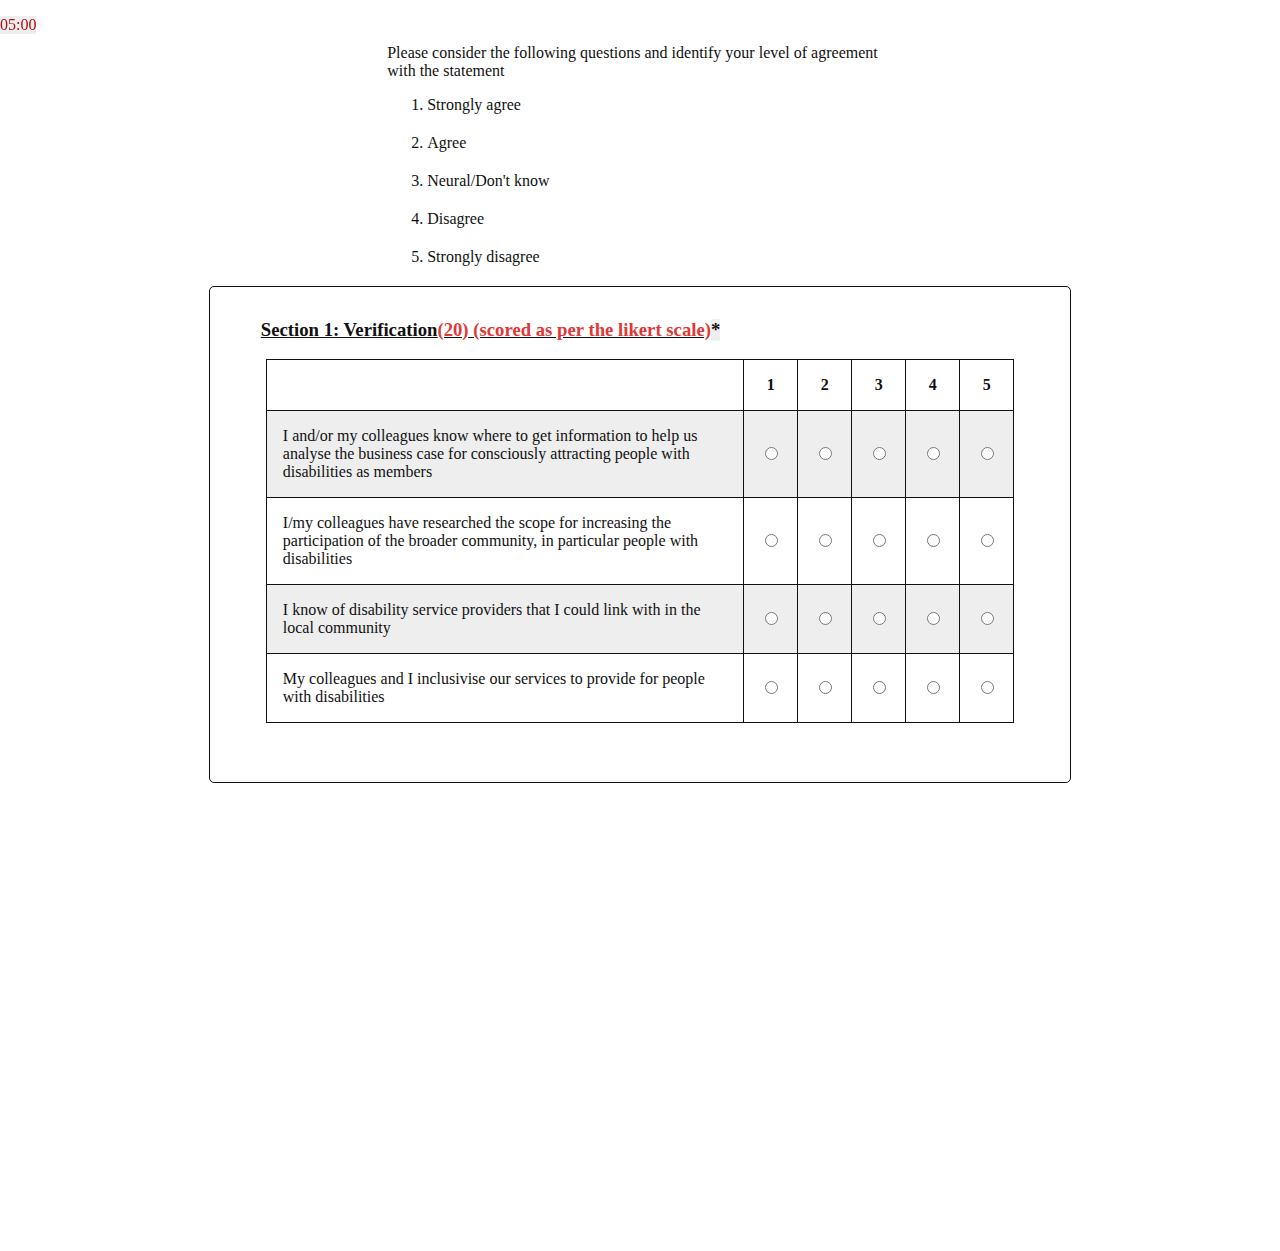
<file: index.html>
<!doctype html>
<html lang="en">

<head>
  <meta charset="utf-8">
  <title>Representativeness Audit</title>
  <meta name="viewport" content="width=device-width, initial-scale=1">

  <link rel="apple-touch-icon" href="icon.png">
  <link rel="stylesheet" href="css/main.css">
  <script type="text/javascript" src="js/resultDisplayer.js" defer></script>
  <script type="text/javascript" src="js/main.js" defer></script>

</head>

<body>
  <div>
    <p id="timer">11:11</p>
  </div>
  <form>
    <div id="top">
      <p>Please consider the following questions and identify your level of agreement with the statement</p>
      <ol>
        <li>Strongly agree</li>
        <li>Agree</li>
        <li>Neural/Don't know</li>
        <li>Disagree</li>
        <li>Strongly disagree</li>
    </ol>
    </div>

    <div class="section">
      <h3 class="sectionHead">Section 1: Verification<span class="marks">(20)   (scored as per the likert scale)</span>
        <span class="help" data-text="Required: Yes have to select 1 value for each question">*</span> </h3>
      <table class="visTable">
        <tr>
          <th></th>
          <th>1</th>
          <th>2</th>
          <th>3</th>
          <th>4</th>
          <th>5</th>
        </tr>
        <tr>
          <td>
            I and/or my colleagues know where to get information to help us analyse the business case for consciously
            attracting people with disabilities as members
          </td>
          <td>
            <label>
              <input type="radio" name="S1Q1" value="1">
            </label>
          </td>
          <td>
            <label>
              <input type="radio" name="S1Q1" value="2">
            </label>
          </td>
          <td>
            <label>
              <input type="radio" name="S1Q1" value="3">
            </label>
          </td>
          <td>
            <label>
              <input type="radio" name="S1Q1" value="4">
            </label>
          </td>
          <td>
            <label>
              <input type="radio" name="S1Q1" value="5">
            </label>
          </td>
        </tr>
        <tr>
          <td>
            I/my colleagues have researched the scope for increasing the participation of the broader community, in
            particular people with disabilities
          </td>
          <td>
            <label>
              <input type="radio" name="S1Q2" value="1">
            </label>
          </td>
          <td>
            <label>
              <input type="radio" name="S1Q2" value="2">
            </label>
          </td>
          <td>
            <label>
              <input type="radio" name="S1Q2" value="3">
            </label>
          </td>
          <td>
            <label>
              <input type="radio" name="S1Q2" value="4">
            </label>
          </td>
          <td>
            <label>
              <input type="radio" name="S1Q2" value="5">
            </label>
          </td>
        </tr>
        <tr>
          <td>
            I know of disability service providers that I could link with in the local community
          </td>
          <td>
            <label>
              <input type="radio" name="S1Q3" value="1">
            </label>
          </td>
          <td>
            <label>
              <input type="radio" name="S1Q3" value="2">
            </label>
          </td>
          <td>
            <label>
              <input type="radio" name="S1Q3" value="3">
            </label>
          </td>
          <td>
            <label>
              <input type="radio" name="S1Q3" value="4">
            </label>
          </td>
          <td>
            <label>
              <input type="radio" name="S1Q3" value="5">
            </label>
          </td>
        </tr>
        <tr>
          <td>
            My colleagues and I inclusivise our services to provide for people with disabilities
          </td>
          <td>
            <label>
              <input type="radio" name="S1Q4" value="1">
            </label>
          </td>
          <td>
            <label>
              <input type="radio" name="S1Q4" value="2">
            </label>
          </td>
          <td>
            <label>
              <input type="radio" name="S1Q4" value="3">
            </label>
          </td>
          <td>
            <label>
              <input type="radio" name="S1Q4" value="4">
            </label>
          </td>
          <td>
            <label>
              <input type="radio" name="S1Q4" value="5">
            </label>
          </td>
        </tr>
      </table>
      <section></section>
    </div>

    <div class="section">
      <h3 class="sectionHead">Section 2: Value Proposition<span class="marks">(25)  (scored as per the likert scale)</span>
        <span class="help" data-text="Required: Yes have to select 1 value for each question">*</span></h3>
      <table class="visTable">
        <tr>
          <th></th>
          <th>1</th>
          <th>2</th>
          <th>3</th>
          <th>4</th>
          <th>5</th>
        </tr>
        <tr>
          <td>
            My colleagues and I have a significant contribution to make to the quality of life of people in our
            community, including people with disabilities
          </td>
          <td>
            <label>
              <input type="radio" name="S2Q1" value="1">
            </label>
          </td>
          <td>
            <label>
              <input type="radio" name="S2Q1" value="2">
            </label>
          </td>
          <td>
            <label>
              <input type="radio" name="S2Q1" value="3">
            </label>
          </td>
          <td>
            <label>
              <input type="radio" name="S2Q1" value="4">
            </label>
          </td>
          <td>
            <label>
              <input type="radio" name="S2Q1" value="5">
            </label>
          </td>
        </tr>
        <tr>
          <td>
            My colleagues and I have the scope to improve opportunities for participation in fitness activities for
            people living in, or visiting our community, including people with disabilities
          </td>
          <td>
            <label>
              <input type="radio" name="S2Q2" value="1">
            </label>
          </td>
          <td>
            <label>
              <input type="radio" name="S2Q2" value="2">
            </label>
          </td>
          <td>
            <label>
              <input type="radio" name="S2Q2" value="3">
            </label>
          </td>
          <td>
            <label>
              <input type="radio" name="S2Q2" value="4">
            </label>
          </td>
          <td>
            <label>
              <input type="radio" name="S2Q2" value="5">
            </label>
          </td>
        </tr>
        <tr>
          <td>
            The benefits of increasing our UniversAbility  to increase participation are clear
          </td>
          <td>
            <label>
              <input type="radio" name="S2Q3" value="1">
            </label>
          </td>
          <td>
            <label>
              <input type="radio" name="S2Q3" value="2">
            </label>
          </td>
          <td>
            <label>
              <input type="radio" name="S2Q3" value="3">
            </label>
          </td>
          <td>
            <label>
              <input type="radio" name="S2Q3" value="4">
            </label>
          </td>
          <td>
            <label>
              <input type="radio" name="S2Q3" value="5">
            </label>
          </td>
        </tr>
        <tr>
          <td>
            My colleagues and I play a major role in providing health services to the entire community, including people
            with disabilities
          </td>
          <td>
            <label>
              <input type="radio" name="S2Q4" value="1">
            </label>
          </td>
          <td>
            <label>
              <input type="radio" name="S2Q4" value="2">
            </label>
          </td>
          <td>
            <label>
              <input type="radio" name="S2Q4" value="3">
            </label>
          </td>
          <td>
            <label>
              <input type="radio" name="S2Q4" value="4">
            </label>
          </td>
          <td>
            <label>
              <input type="radio" name="S2Q4" value="5">
            </label>
          </td>
        </tr>
        <tr>
          <td>
            The UniversAbility  of our fitness services increases the job satisfaction and turnover of my staff
          </td>
          <td>
            <label>
              <input type="radio" name="S2Q5" value="1">
            </label>
          </td>
          <td>
            <label>
              <input type="radio" name="S2Q5" value="2">
            </label>
          </td>
          <td>
            <label>
              <input type="radio" name="S2Q5" value="3">
            </label>
          </td>
          <td>
            <label>
              <input type="radio" name="S2Q5" value="4">
            </label>
          </td>
          <td>
            <label>
              <input type="radio" name="S2Q5" value="5">
            </label>
          </td>
        </tr>
      </table>
      <section></section>
    </div>

    <div class="section">
      <h3 class="sectionHead">Section 3: Vision<span class="marks">(10) (5 (scored as per the likert scale) + 5)</span></h3>
      <table class="visTable">
        <tr>
          <th></th>
          <th>1</th>
          <th>2</th>
          <th>3</th>
          <th>4</th>
          <th>5</th>
        </tr>
        <tr>
          <td>
            My colleagues and I envision ourselves as leaders of cultural change
          </td>
          <td>
            <label>
              <input type="radio" name="S3Q1" value="1">
            </label>
          </td>
          <td>
            <label>
              <input type="radio" name="S3Q1" value="2">
            </label>
          </td>
          <td>
            <label>
              <input type="radio" name="S3Q1" value="3">
            </label>
          </td>
          <td>
            <label>
              <input type="radio" name="S3Q1" value="4">
            </label>
          </td>
          <td>
            <label>
              <input type="radio" name="S3Q1" value="5">
            </label>
          </td>
        </tr>
      </table>
      <p>
        Which of the following statements best describes your situation within your organisation
        (<span class="highlight">Please select one</span>)
        <span class="help" data-text="Required: Yes have to select 1 option for each part">*</span>
      </p>
      <table class="visTable">
        <tr>
          <td>
            I and/or my colleagues have identified set targets for increasing the UniversAbility  of our services and
            are putting strategies in place to achieve these goals <span class="marks">(5)</span>
          </td>
          <td>
            <label>
              <input type="radio" name="S3Q2" value="5">
            </label>
          </td>
        </tr>
        <tr>
          <td>
            I and/or my colleagues have identified scope for increasing the UniversAbility  of our services
            <span class="marks">(4)</span>
          </td>
          <td>
            <label>
              <input type="radio" name="S3Q2" value="4">
            </label>
          </td>
        </tr>
        <tr>
          <td>
            I THINK there may be scope for inclusivizing our services but am not sure <span class="marks">(3)</span>
          </td>
          <td>
            <label>
              <input type="radio" name="S3Q2" value="3">
            </label>
          </td>
        </tr>
        <tr>
          <td>
            I have never considered inclusivizing our services until now <span class="marks">(2)</span>
          </td>
          <td>
            <label>
              <input type="radio" name="S3Q2" value="2">
            </label>
          </td>
        </tr>
        <tr>
          <td>
            I don’t think inclusivizing our services, in particular for people with disabilities, is really an option
            for us but won’t rule it out completely until it has been fully explored <span class="marks">(1)</span>
          </td>
          <td>
            <label>
              <input type="radio" name="S3Q2" value="1">
            </label>
          </td>
        </tr>
      </table>
      <section></section>
    </div>

    <div class="section">
      <h3 class="sectionHead">Section 4: Philosophy<span class="marks">(40)</span></h3>
      <ol>
        <li>
          <p>
            Does your organisation have stated ideals in your strategic plan or other management documents which relate
            UniversAbility of your services?
            <span class="help" data-text="Required: Yes have to select either yes or no ">*</span>
          </p>
          <label>Yes <span class="marks">(10)</span><input type="radio" name="S4Q1" value="10"></label>
          <label>No <input type="radio" name="S4Q1" value="0"></label>
        </li>
        <li id="optional4">
          <p>
            Do you think an inclusive philosophy is a lived experience by:
            <span class="help" data-text="Required: Only if you select yes from previous question.  Can select all or some.">*</span>
          </p>
          <ol class="tightList horizontalList">
            <li>
              <label>Management <span class="marks">(10)</span><input type="checkbox" name="S4Q2" value="10"></label>
            </li>
            <li>
              <label>Staff <span class="marks">(10)</span><input type="checkbox" name="S4Q3" value="10"></label>
            </li>
            <li>
              <label>Customers <span class="marks">(10)</span><input type="checkbox" name="S4Q4" value="10"></label>
            </li>
          </ol>
        </li>
      </ol>
      <section></section>
    </div>

    <div class="section">
      <h3 class="sectionHead">Section 5: Policy<span class="marks">(50)</span></h3>
      <ol>
        <li>
          <p>
            Does your charging policy account for the varied needs of your customers? E.g. No charge for personal
            assistants
            <span class="help" data-text="Required: Yes have to select either yes or no">*</span>
          </p>
          <label>Yes <span class="marks">(10)</span><input type="radio" name="S5Q1" value="10"></label>
          <label>No <input type="radio" name="S5Q1" value="0"></label>
        </li>
        <li>
          <p>
            Do you track and monitor the proportion of your club members who experience disabilities?
            <span class="help" data-text="Required: Yes have to select either yes or no ">*</span>
          </p>
          <label>Yes <span class="marks">(10)</span><input type="radio" name="S5Q2" value="10"></label>
          <label>No <input type="radio" name="S5Q2" value="0"></label>
        </li>
        <li>
          <p>
            Have you a budget allocated to:
            <span class="help" data-text="Required: Yes have to select either yes or no ( or not needed in part 3) for all questions">*</span>
          </p>

          <p>(a) increasing the UniversAbility  of your services? (eg. facilities, equipment and staff training)</p>
          <label>Yes <input type="radio" name="S5Q3" value="10"><span class="marks">(10)</span></label>
          <label>No <input type="radio" name="S5Q3" value="0"></label>
          <label>
            Not needed because equipment is already full accessible
            <input type="radio" name="S5Q3" value="10">
            <span class="marks">(10)</span>
          </label>

          <p>(b)	increasing the UniversAbility  of your policies? </p>
          <label>Yes <input type="radio" name="S5Q4" value="10"><span class="marks">(10)</span></label>
          <label>No <input type="radio" name="S5Q4" value="0"></label>
        </li>
        <li>
          <p>
            Are you familiar with the national legislation that relates to disability service provision?
            <span class="Required: Yes have to select either yes or no ( or not needed in part 3) for all questions">*</span>
          </p>
          <label>Yes <input type="radio" name="S5Q5" value="10"><span class="marks">(10)</span></label>
          <label>No <input type="radio" name="S5Q5" value="0"></label>
        </li>
      </ol>
      <section></section>
    </div>

    <div class="section">
      <h3>
        Section 6 Processes<span class="marks">(50)</span>
        <span class="help" data-text="Required: Yes have to select either yes or no  for each question">*</span>
      </h3>
      <ol>
        <li>
          <p>Do you engage with disability groups in your local community?</p>
          <label>Yes <input type="radio" name="S6Q1" value="10"><span class="marks">(10)</span></label>
          <label>No <input type="radio" name="S6Q1" value="0"></label>
        </li>
        <li>
          <p>Have you forged any alliance/partnership with any disability organisation?</p>
          <label>Yes <input type="radio" name="S6Q2" value="10"><span class="marks">(10)</span></label>
          <label>No <input type="radio" name="S6Q2" value="0"></label>
        </li>
        <li>
          <p>Have you or your staff embraced any assistive technologies (E.g. Assist-Mi app)?</p>
          <label>Yes <input type="radio" name="S6Q3" value="10"><span  class="marks">(10)</span></label>
          <label>No <input type="radio" name="S6Q3" value="0"></label>
        </li>
        <li>
          <p>Have you or your colleagues undertaken any research on Inclusivizing your service?</p>
          <label>Yes <input type="radio" name="S6Q4" value="10"><span  class="marks">(10)</span></label>
          <label>No <input type="radio" name="S6Q4" value="0"></label>
        </li>
        <li>
          <p>Do you encourage your staff to engage in customer satisfaction conversations with different user groups?</p>
          <label>Yes <input type="radio" name="S6Q5" value="10"><span  class="marks">(10)</span></label>
          <label>No <input type="radio" name="S6Q5" value="0"></label>
        </li>
      </ol>
      <section></section>
    </div>

    <div class="section">
      <h3>
        Section 7 Perception<span class="marks">(20)</span>
        <span class="help" data-text="Required: Yes have to select either yes or no for each question">*</span>
      </h3>
      <ol>
        <li>
          <p>
            Do you gather information from your users on their beliefs about fitness being a fundamental right for all?
          </p>
          <label>Yes <input type="radio" name="S7Q1" value="10"><span  class="marks">(10)</span></label>
          <label>No <input type="radio" name="S7Q1" value="0"></label>
        </li>
        <li>
          <p>
            Do you gather information from people who do NOT use your facility on fitness being a fundamental right for all?
          </p>
          <label>Yes <input type="radio" name="S7Q2" value="10"><span  class="marks">(10)</span></label>
          <label>No <input type="radio" name="S7Q2" value="0"></label>
        </li>
      </ol>
      <section></section>
    </div>

    <div class="section">
      <h3 class="sectionHead">Section 8 Programmes<span class="marks">(80)</span></h3>
      <p>
        This section refers to programmes that you deliver, or support delivery of, to consciously inclusivize your
        services
      </p>
      <ol>
        <li>
          <p>
            Do you and your staff provide <span class="highlight">programmes specifically</span> for people with disabilities?
            <span class="help" data-text="Required: Yes have to select either yes or no ">*</span>
          </p>
          <label>Yes <input type="radio" name="revealer8a"></label>
          <label>No <input type="radio" name="revealer8a"></label>
          <div id="optional8a">
          <p>
            If Yes please complete the table below
            <span class="help" data-text="Required: Can select all or none">*</span>
          </p>
          <table class="visTable">
            <tr>
              <th rowspan="2">Disability Category</th>
              <th colspan="2">YES</th>
            </tr>
            <tr>
              <th></th>
              <th>Type (Segregated or integrated)</th>
            </tr>
            <tr>
              <td>Physical disabilities</td>
              <td><span class="marks">(10)</span></td>
              <td><label>
                <input type="checkbox" name="S8Q1" value="10">
              </label></td>
            </tr>
            <tr>
              <td>Intellectual disabilities</td>
              <td><span class="marks">(10)</span></td>
              <td><label>
                <input type="checkbox" name="S8Q2" value="10">
              </label></td>
            </tr>
            <tr>
              <td>Sensory disabilities</td>
              <td><span class="marks">(10)</span></td>
              <td><label>
                <input type="checkbox" name="S8Q3" value="10">
              </label></td>
            </tr>
            <tr>
              <td>Mental health difficulties</td>
              <td><span class="marks">(10)</span></td>
              <td><label>
                <input type="checkbox" name="S8Q4" value="10">
              </label></td>
            </tr>
          </table>
          </div>
        </li>
        <li>
          <p>
            Do people with disabilities use the gym, pool, or participate in group activities etc. alongside other
            members?
            <span class="help" data-text="Required: Yes have to select either yes or no ">*</span>
          </p>
          <label>Yes <input type="radio" name="revealer8b"></label>
          <label>No <input type="radio" name="revealer8b"></label>

          <div id="optional8b">
            <p>
              If Yes please complete the table below
              <span class="help" data-text="Required: Can select all or none">*</span>
            </p>
          <table class="visTable">
            <tr>
              <th>Disability Category</th>
              <th></th>
              <th>YES</th>
            </tr>
            <tr>
              <td>Physical disabilities</td>
              <td><span class="marks">(10)</span></td>
              <td><label>
                <input type="checkbox" name="S8Q5" value="10">
              </label></td>
            </tr>
            <tr>
              <td>Intellectual disabilities</td>
              <td><span class="marks">(10)</span></td>
              <td><label>
                <input type="checkbox" name="S8Q6" value="10">
              </label></td>
            </tr>
            <tr>
              <td>Sensory disabilities</td>
              <td><span class="marks">(10)</span></td>
              <td><label>
                <input type="checkbox" name="S8Q7" value="10">
              </label></td>
            </tr>
            <tr>
              <td>Mental health difficulties</td>
              <td><span class="marks">(10)</span></td>
              <td><label>
                <input type="checkbox" name="S8Q8" value="10">
              </label></td>
            </tr>
          </table>
          </div>
        </li>
      </ol>
      <section></section>
    </div>

    <div class="section">
      <h3 class="sectionHead">
        Section 9: People <span class="marks">(60)</span>
        <span class="help" data-text="Required: Yes have to select either yes or no  for each question">*</span>
      </h3>
      <ol>
        <li>
          <p>
            Have you or any of your staff/volunteers had training that facilitates the inclusion of people with
            disabilities?
          </p>
          <ol class="tightList alignAnswer">
            <li>
              <p>Operational (teaching/instructional staff)</p>
              <label>No <input type="radio" name="S9Q1" value="0"></label>
              <label>Yes <input type="radio" name="S9Q1" value="10"><span class="marks">(10)</span></label>
            </li>
            <li>
              <p>Management</p>
              <label>No <input type="radio" name="S9Q2" value="0"></label>
              <label>Yes <input type="radio" name="S9Q2" value="10"><span class="marks">(10)</span></label>
            </li>
            <li>
              <p>Front of house</p>
              <label>No <input type="radio" name="S9Q3" value="0"></label>
              <label>Yes <input type="radio" name="S9Q3" value="10"><span class="marks">(10)</span></label>
            </li>
            <li>
              <p>Stakeholders/contracted staff</p>
              <label>No <input type="radio" name="S9Q4" value="0"></label>
              <label>Yes <input type="radio" name="S9Q4" value="10"><span class="marks">(10)</span></label>
            </li>
          </ol>
        </li>
        <li>
          <p>
            Are people with disabilities employed by your organisation and/or represented on your steering committee/
            management committee/ board of management etc.?
          </p>
          <label>Yes <input type="radio" name="S9Q5" value="10"><span class="marks">(10)</span></label>
          <label>No <input type="radio" name="S9Q5" value="0"></label>
        </li>
        <li>
          <p>Is there a member of staff allocated as a liaison/point person for customers with disabilities?</p>
          <label>Yes <input type="radio" name="S9Q6" value="10"><span class="marks">(10)</span></label>
          <label>No <input type="radio" name="S9Q6" value="0"></label>
        </li>
      </ol>
      <section></section>
    </div>

    <div class="section">
      <h3 class="sectionHead">Section 10: Physical Access/Place <span class="marks">(50)</span></h3>
      <ol>
        <li>
          <p>
            Have you or your colleagues carried out an audit to evaluate the UniversAbility  of your facility
            <span class="help" data-text="Required: Yes have to select either yes or no  ">*</span>
          </p>
          <label>Yes <input type="radio" name="S10Q1" value="10"><span class="marks">(10)</span></label>
          <label>No <input type="radio" name="S10Q1" value="0"></label>
        </li>
        <li>
          <p>
            Does your facility( or the facility you use) consider the following disabilities when evaluating
            UniversAbility :
            <span class="help" data-text="Required: Can select all or none">*</span>
          </p>
          <table class="visTable">
            <tr>
              <th>Disability Category</th>
              <th></th>
              <th>YES</th>
            </tr>
            <tr>
              <td>Physical disabilities</td>
              <td><span class="marks">(10)</span></td>
              <td><label>
                <input type="checkbox" name="S10Q2" value="10">
              </label></td>
            </tr>
            <tr>
              <td>Intellectual disabilities</td>
              <td><span class="marks">(10)</span></td>
              <td><label>
                <input type="checkbox" name="S10Q3" value="10">
              </label></td>
            </tr>
            <tr>
              <td>Sensory disabilities</td>
              <td><span class="marks">(10)</span></td>
              <td><label>
                <input type="checkbox" name="S10Q4" value="10">
              </label></td>
            </tr>
            <tr>
              <td>Mental health difficulties</td>
              <td><span  class="marks">(10)</span></td>
              <td><label>
                <input type="checkbox" name="S10Q5" value="10">
              </label></td>
            </tr>
          </table>
        </li>
      </ol>
      <section></section>
    </div>

    <div class="section">
      <h3 class="sectionHead">
        Section 11: Promotion <span class="marks">(20)</span>
        <span class="help" data-text="Required: Yes have to select either yes or no  for each question">*</span>
      </h3>
      <ol>
        <li>
          <p>Is your promotional material inclusive of people with disabilities?</p>
          <label>Yes <input type="radio" name="S11Q1" value="10"><span class="marks">(10)</span></label>
          <label>No <input type="radio" name="S11Q1" value="0"></label>
        </li>
        <li>
          <p>
            Have you or your colleagues/staff developed any promotional materials with the aim of attracting people with disabilities?
          </p>
          <label>Yes <input type="radio" name="S11Q2" value="10"><span class="marks">(10)</span></label>
          <label>No <input type="radio" name="S11Q2" value="0"></label>
        </li>
      </ol>
      <section></section>
    </div>

    <div class="section">
      <input id="submit" type="button" value="Finish">
    </div>

    <div id="spaceFiller"></div>
  </form>
</body>

</html>
</file>
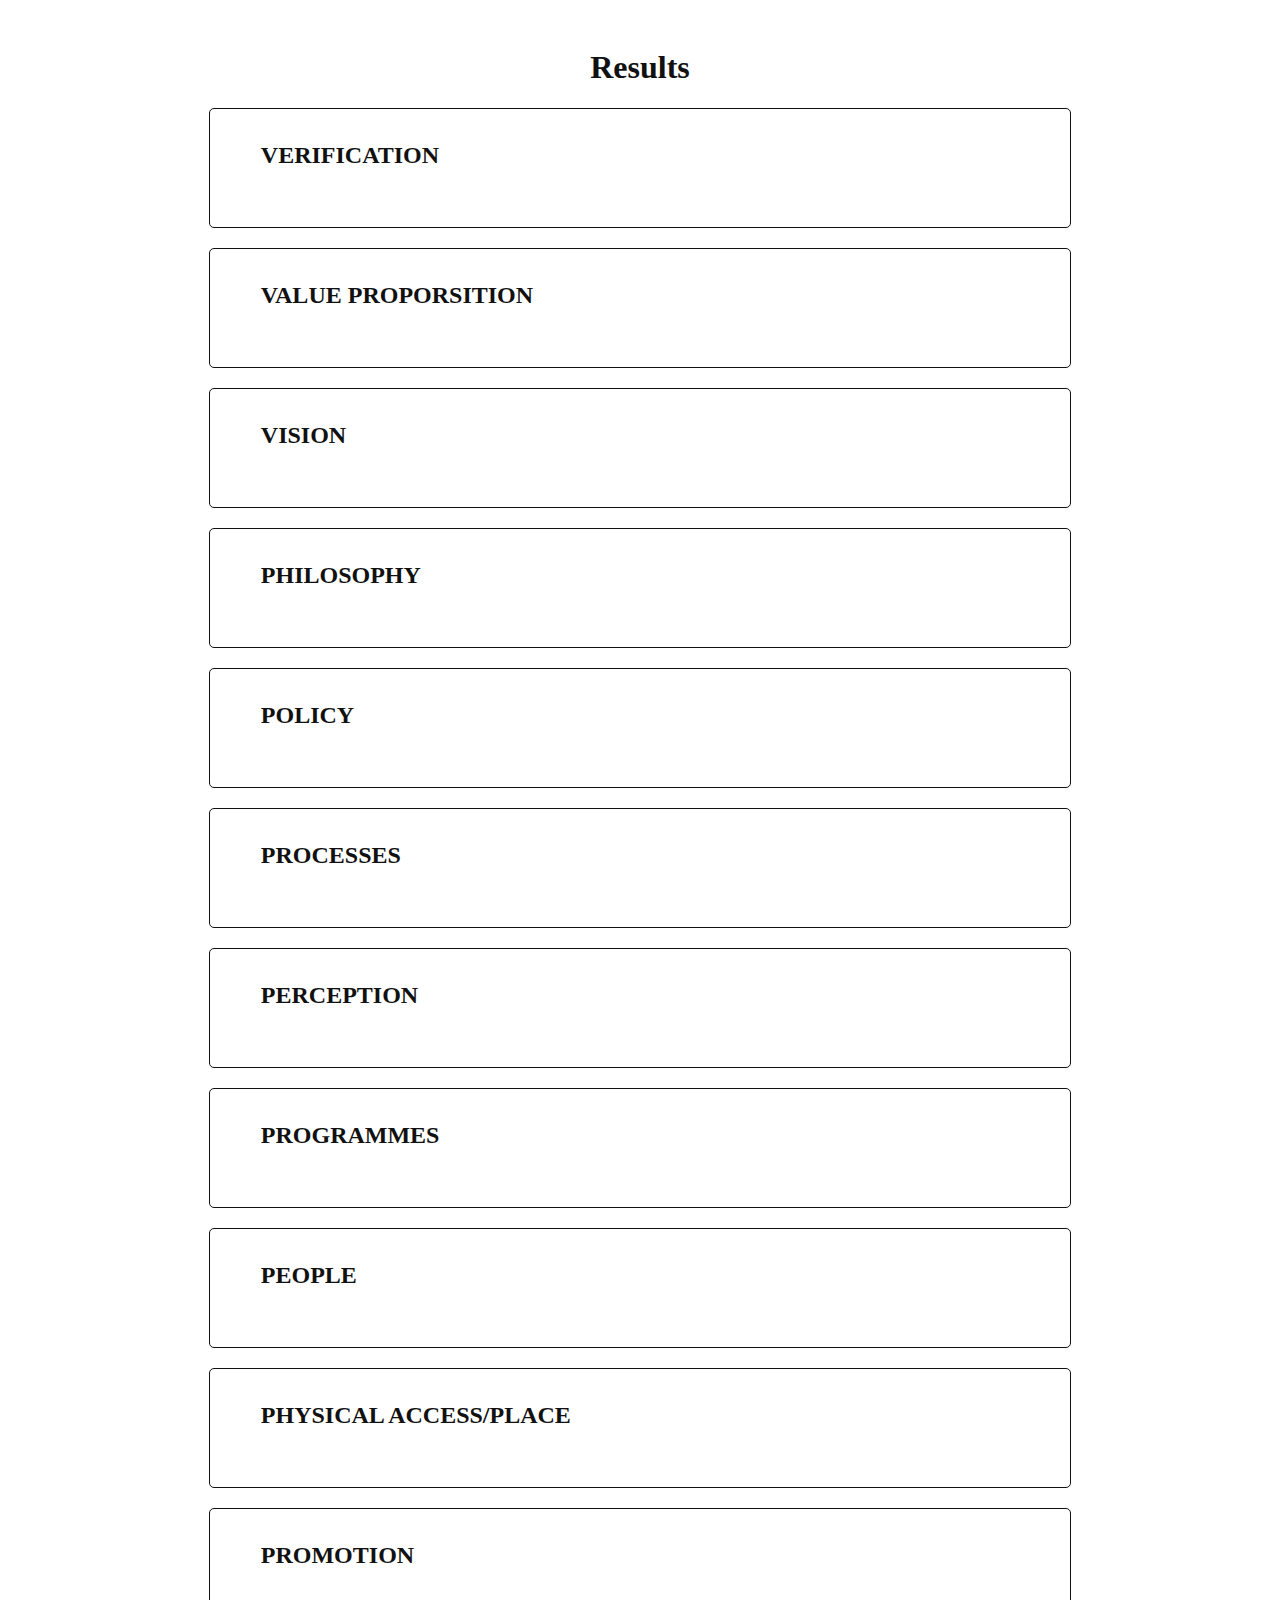
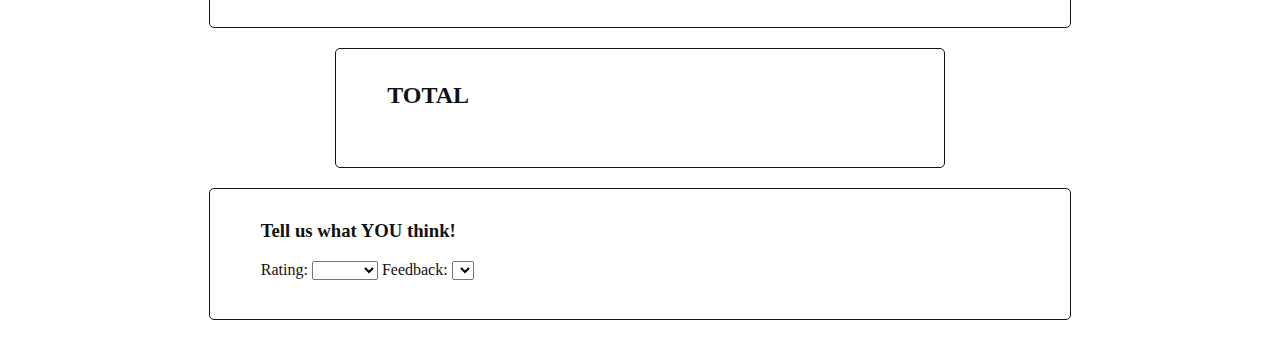
<file: html/Result.html>
<!DOCTYPE html>
<html lang="en">
<head>
  <meta charset="UTF-8">
  <title>Results</title>
  <script type="text/javascript" src="../js/resultDisplayer.js" defer></script>
  <script type="text/javascript" src="../js/resultDriver.js" defer></script>
  <link type="text/css" rel="stylesheet" href="../css/main.css">

</head>
<body>
  <h1 class="center">Results</h1>
  <section class="section">
    <h2>VERIFICATION</h2>
  </section>
  <section class="section">
    <h2>VALUE PROPORSITION</h2>
  </section>
  <section class="section">
    <h2>VISION</h2>
  </section>
  <section class="section">
    <h2>PHILOSOPHY</h2>
  </section>
  <section class="section">
    <h2>POLICY</h2>
  </section>
  <section class="section">
    <h2>PROCESSES</h2>
  </section>
  <section class="section">
    <h2>PERCEPTION</h2>
  </section>
  <section class="section">
    <h2>PROGRAMMES</h2>
  </section>
  <section class="section">
    <h2>PEOPLE</h2>
  </section>
  <section class="section">
    <h2>PHYSICAL ACCESS/PLACE</h2>
  </section>
  <section class="section">
    <h2>PROMOTION</h2>
  </section>
  <section id="overall">
    <h2>TOTAL</h2>
  </section>
  <section class="section">
    <h3>Tell us what YOU think!</h3>
    <label>
      Rating:
      <select id="firstLB" >
        <option></option>
        <option>Great</option>
        <option>Okay</option>
        <option>Terrible</option>
      </select>
    </label>
    <label>
      Feedback:
      <select id="secondLB">
        <option></option>
      </select>
    </label>

  </section>

</body>
</html>
</file>
<file: css/main.css>
/*STRUCTURE*/
body{
  padding: 20px 0 10px;
  color: #111111;
}
.section, #overall{
  border: 1px solid #111111;
  border-radius: 5px;
  margin: 5px auto 20px;
  padding: 1vw 4vw 3vw;
  max-width: 40%;
}

.feedback{
  border: 1px solid #111111;
  border-radius: 5px;
  margin: 5px auto 20px;
  padding: 1vw 4vw 3vw;
  max-width: 90%;
}

#spaceFiller{
  margin-top: 50vh;
}

#top{
  width: 40%;
  margin:auto;
}

/*Tables*/
table, th, td{
  margin: 5px 5px 20px;
}
th,td{
  padding: 1em;
}
td > label{
  alignment: center;
}

table.visTable, table.visTable > tbody > tr > th, .visTable > tbody > tr > td{
  border: 1px solid #111111;
  border-collapse: collapse;
}
/*
*    Title: CSS :nth-child() Selector
*    Site owner/sponsor: w3schools.com
*    Date: 2021
*    Availability: https://www.w3schools.com/cssref/sel_nth-child.asp (Accessed 6  April 2021)
*    Modified:  changed p to tr and changed the code inside the block
*/
table.visTable > tbody > tr:nth-child(even){
  background-color: #eeeeee;
}
/*end of code sample*/

li{
  margin: 10px 0 20px;
}
ol.tightList{
  list-style-type: lower-alpha;
}
ol.tightList > li{
  margin: 5px 0 10px;
}
ol.tightList > li > p{
  display: inline;
}
ol.horizontalList > li{
  display: inline;
  margin: 0 2em 0 0;
}
ol.alignAnswer > li > label{
  float: right;
  padding-right: 1em;
}
/*SYNTAX*/
span.help{
  font-weight: bolder;
  position: absolute;
  background-color: #eeeeee;
  border-radius: .1em;
}


/*DECORATION*/
.marks{
  color: #e33737;
}

.sectionHead{
  text-decoration: #111111 underline;
}
.highlight{
  font-weight: bold;
  text-decoration: underline;
}

/*FUNCTIONAL*/
#timer{
  position: fixed;
  left:0;
  top:0;
  background-color: #eeeeee;
  color: #aa1111;
}

.center{
  text-align: center;
}

#optional4,#optional8a,#optional8b{
  display: none;
}

/*MEDIA QUERIES*/
@media only screen and (max-width: 1920px) and (min-width: 481px){
  .section{
    max-width: 60%;
  }
  ol.horizontalList > li{
    margin: 0 .5em 0 0;
  }
}

@media only screen and (max-width: 480px){
  #top{
    width: 100%;
  }
  .section{
    max-width: 100%;
    padding: 1vw 0 3vw;
  }
  h3{
    margin-left: 1em;
  }

  ol.horizontalList > li{
    display: block;
  }
  ol.horizontalList > li > label > span{
    float: right;
    padding-right: .5em;
  }
  ol.alignAnswer >li > label{
    display: block;
    float: none;
    padding-right: 0;
  }

  th,td{
    padding: 1em .05em;
  }
}
</file>
